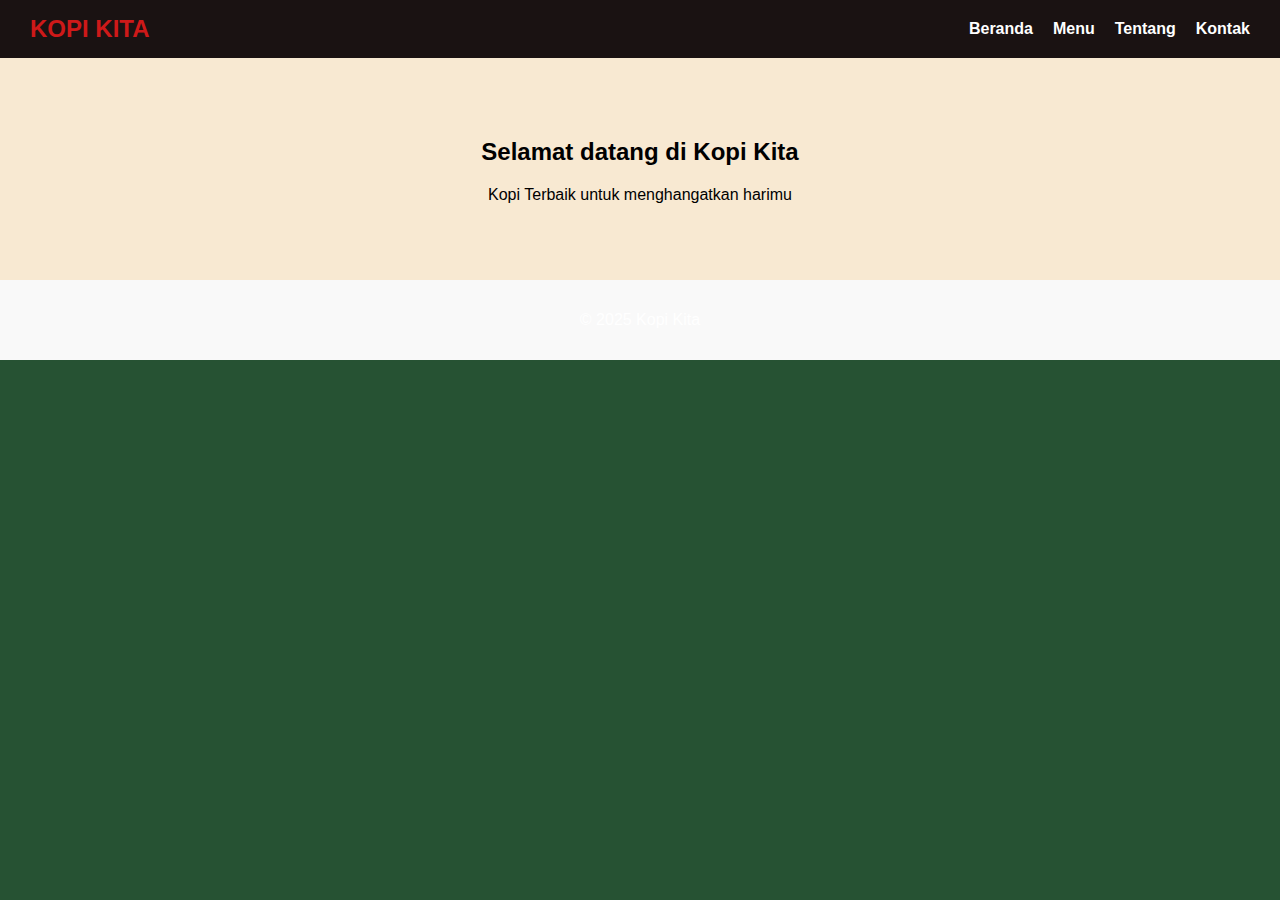
<file: index.html>
<!DOCTYPE html>
<html lang="en">
<head>
    <meta charset="UTF-8">
    <meta name="viewport" content="width=device-width, initial-scale=1.0">
    <title>Kopi Kita</title>
    <link rel="stylesheet" href="style.css">
</head>
<body>
    <header>
        <nav class="navbar">
            <h1 class="logo">KOPI KITA</h1>
            <ul class="nav-link">
                <li><a href="index.html">Beranda</a></li>
                <li><a href="menu.html">Menu</a></li>
                <li><a href="tentang.html">Tentang</a></li>
                <li><a href="kontak.html">Kontak</a></li>
            </ul>
        </nav>
    </header>
    <main>
        <section class="hero">
            <h2>Selamat datang di Kopi Kita</h2>
            <p>Kopi Terbaik untuk menghangatkan harimu</p>

        </section>
    </main>
    <footer>
        <p>&copy 2025 Kopi Kita</p>
    </footer>
</body>
</html>
</file>
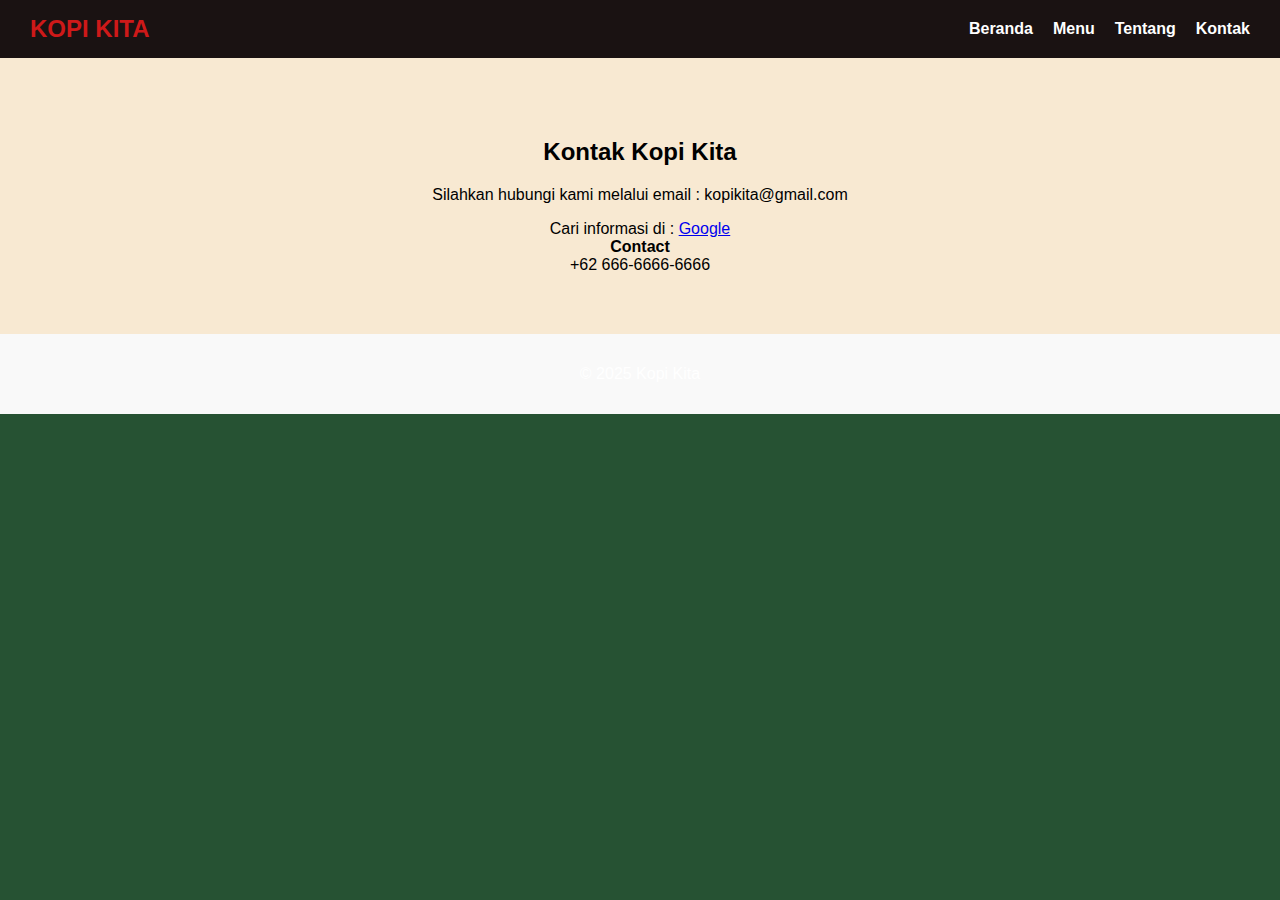
<file: kontak.html>
<!DOCTYPE html>
<html lang="en">
<head>
    <meta charset="UTF-8">
    <meta name="viewport" content="width=device-width, initial-scale=1.0">
    <title>Kopi Kita</title>
    <link rel="stylesheet" href="style.css">
</head>
<body>
    <header>
        <nav class="navbar">
            <h1 class="logo">KOPI KITA</h1>
            <ul class="nav-link">
                <li><a href="index.html">Beranda</a></li>
                <li><a href="menu.html">Menu</a></li>
                <li><a href="tentang.html">Tentang</a></li>
                <li><a href="kontak.html">Kontak</a></li>
            </ul>
        </nav>
    </header>
    <main>
        <section class="hero">
            <h2>Kontak Kopi Kita</h2>
            <p>Silahkan hubungi kami melalui email : kopikita@gmail.com</p>
            Cari informasi di : <a href="https://kopikita.id/" target="_blank" rel="noopener noreferrer">Google</a><br>
            <td><b>Contact</b><br>+62 666-6666-6666</td>

        </section>
    </main>
    <footer>
        <p>&copy 2025 Kopi Kita</p>
    </footer>
</body>
</html>
</file>
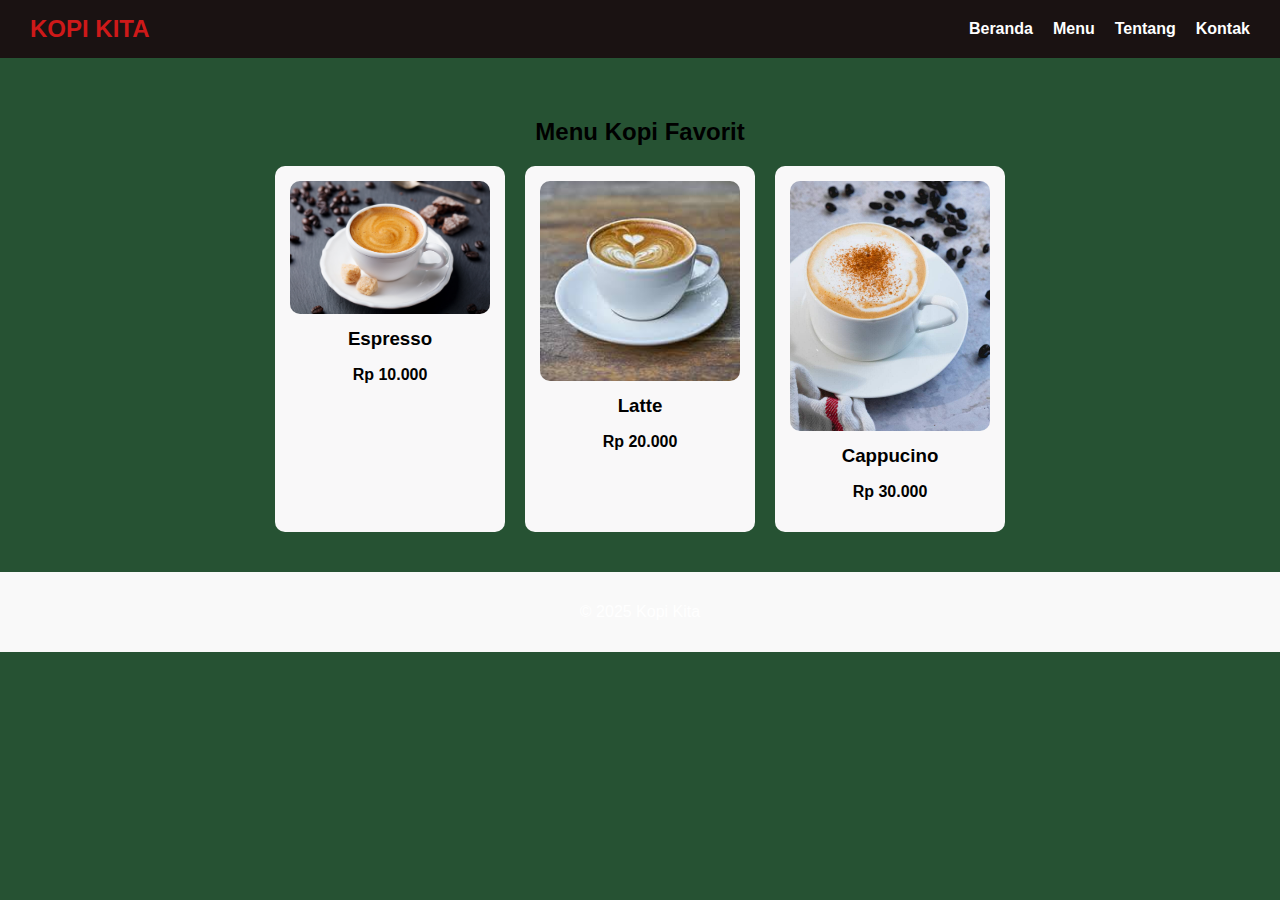
<file: menu.html>
<!DOCTYPE html>
<html lang="en">
<head>
    <meta charset="UTF-8">
    <meta name="viewport" content="width=device-width, initial-scale=1.0">
    <title>Kopi Kita</title>
    <link rel="stylesheet" href="style.css">
</head>
<body>
    <header>
        <nav class="navbar">
            <h1 class="logo">KOPI KITA</h1>
            <ul class="nav-link">
                <li><a href="index.html">Beranda</a></li>
                <li><a href="menu.thml">Menu</a></li>
                <li><a href="tentang.html">Tentang</a></li>
                <li><a href="kontak.html">Kontak</a></li>
            </ul>
        </nav>
    </header>
    <main>
        <section class="menu">
       <h2>Menu Kopi Favorit</h2>
       <div class="menu-container">
        <div class="menu-card">
            <img src="espresso.jpg" alt="Espresso">
            <h3>Espresso</h3>
            <p>Rp 10.000
        
            </p>
        </div>
        <div class="menu-card">
            <img src="latte.jpg" alt="Latte">
            <h3>Latte</h3>
            <p>Rp 20.000</p>
       </div>
       <div class="menu-card">
            <img src="cappucino.jpg" alt="Cappucino">
            <h3>Cappucino</h3>
            <p>Rp 30.000</p>
       </div>

       </div>
       </section>
    </main>
    <footer>
        <p>&copy 2025 Kopi Kita</p>
    </footer>
</body>
</html>
</file>
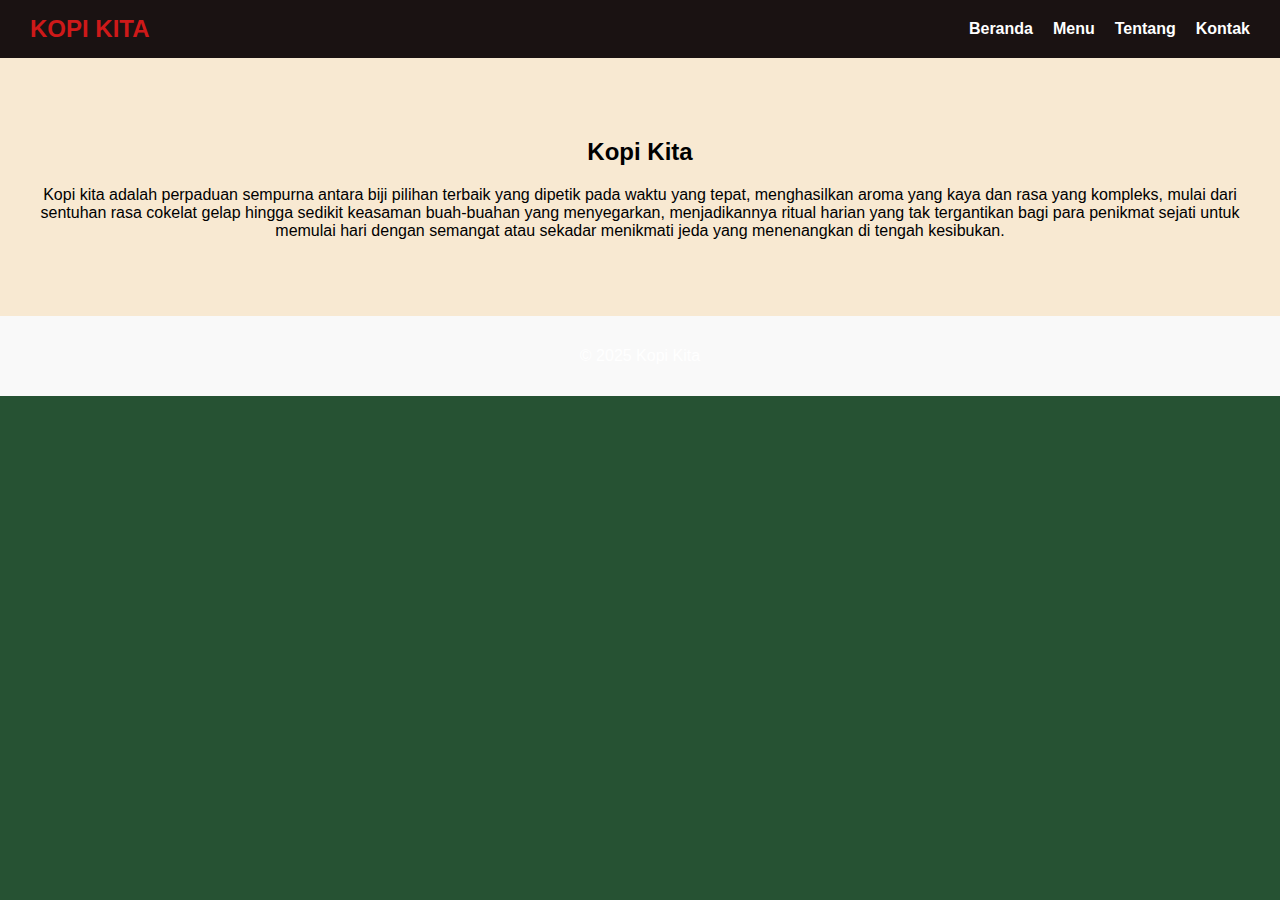
<file: tentang.html>
<!DOCTYPE html>
<html lang="en">
<head>
    <meta charset="UTF-8">
    <meta name="viewport" content="width=device-width, initial-scale=1.0">
    <title>Kopi Kita</title>
    <link rel="stylesheet" href="style.css">
</head>
<body>
    <header>
        <nav class="navbar">
            <h1 class="logo">KOPI KITA</h1>
            <ul class="nav-link">
                <li><a href="index.html">Beranda</a></li>
                <li><a href="menu.html">Menu</a></li>
                <li><a href="tentang.html">Tentang</a></li>
                <li><a href="kontak.html">Kontak</a></li>
            </ul>
        </nav>
    </header>
    <main>
        <section class="hero">
            <h2>Kopi Kita</h2>
            <p>Kopi kita adalah perpaduan sempurna antara biji pilihan terbaik yang dipetik pada waktu yang tepat, menghasilkan aroma yang kaya dan rasa yang kompleks, mulai dari sentuhan rasa cokelat gelap hingga sedikit keasaman buah-buahan yang menyegarkan, menjadikannya ritual harian yang tak tergantikan bagi para penikmat sejati untuk memulai hari dengan semangat atau sekadar menikmati jeda yang menenangkan di tengah kesibukan.</p>

        </section>
    </main>
    <footer>
        <p>&copy 2025 Kopi Kita</p>
    </footer>
</body>
</html>
</file>
<file: style.css>
body{
    font-family: 'poppins', sans-serif;
    margin: 0;
    background-color: rgb(38, 82, 51);
    color: rgb(0, 0, 0);
}
.navbar{
    display: flex;
    justify-content: space-between;
    align-items: center;
    background-color: rgb(26, 18, 18);
    padding: 15px 30px;
}
.logo{
    color: rgb(206, 25, 25);
    font-size: 1.5em;
    margin: 0;
}
.nav-link{
    list-style: none;
    display: flex;
    gap: 20px;
    margin: 0;
}
.nav-link a {
    color: white;
    text-decoration: none;
    font-weight: bold;
}
.nav-link a:hover{
    color: rgb(234, 243, 230);
}

.hero{
    text-align: center;
    padding: 60px 20px;
    background-color: #f8e9d2;
}
footer{
    background-color: #f9f9f9;
    color: white;
    text-align: center;
    padding: 15px;
}

.menu{
    padding: 40px 20px;
    text-align: center;
}
.menu-container{
    display: flex;
    justify-content: center;
    flex-wrap: wrap;
    gap: 20px;
    margin-top: 20px;
}
.menu-card{
    background-color: rgb(249, 248, 249);
    border-radius: 10px;
    width: 200px;
    padding: 15px;
    box-shadow: 0 4px 6px rgba(254, 254, 251, 0);
}
.menu-card img{
    width: 100%;
    border-radius: 10px;
}
.menu-card h3{
    margin: 10px 0 5px 0;
}
.menu-card p{
    color: rgb(1, 1, 0);
    font-weight: bold;
}
.tentang{
    text-align: center;
}
.kontak{
    text-align: left;
}
</file>
